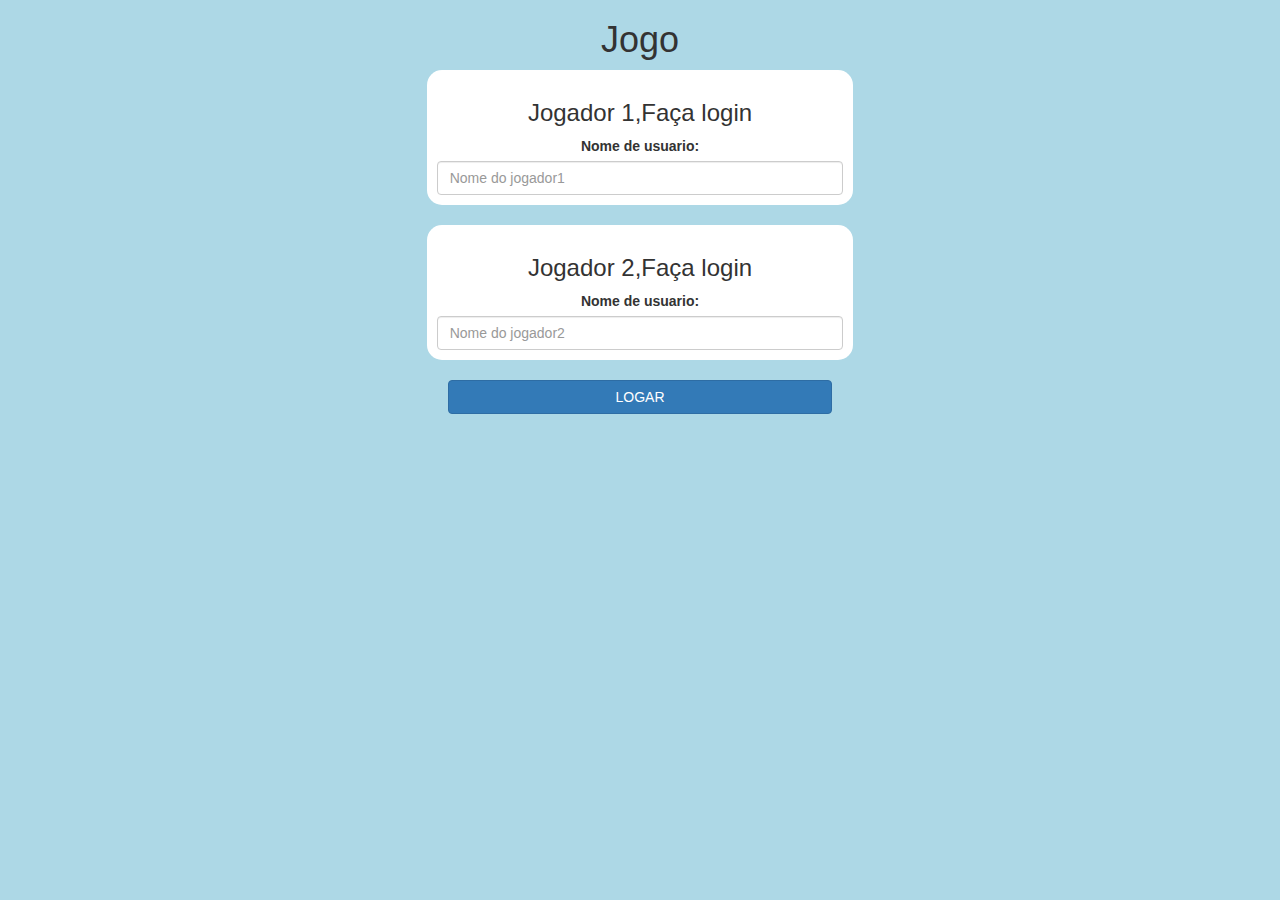
<file: index.html>
<!DOCTYPE html>
<html>

<head>
	<title>Adivinhe a Palavra</title>

	<meta name="viewport" content="width=device-width, initial-scale=1">
	<link rel="stylesheet" href="https://maxcdn.bootstrapcdn.com/bootstrap/3.4.0/css/bootstrap.min.css">
	<script src="https://ajax.googleapis.com/ajax/libs/jquery/3.4.1/jquery.min.js"></script>
	<script src="https://maxcdn.bootstrapcdn.com/bootstrap/3.4.0/js/bootstrap.min.js"></script>

	<link rel="stylesheet" type="text/css" href="game.css">

	<script src="main.js"></script>
</head>

<body>
	<center>
		<h1>Jogo</h1>
		<div class="col-lg-4  col-sm-8  col-xs-11 login_div1">
			<h3>Jogador 1,Faça login
			</h3>
			<label>Nome de usuario:</label>
			<input type="text" id="player1" class="form-control" placeholder="Nome do jogador1">
		</div>
		<br>
		<div class="col-lg-4  col-sm-8  col-xs-11 login_div1">
			<h3>Jogador 2,Faça login
			</h3>
			<label>Nome de usuario:</label>
			<input type="text" id="player2" class="form-control" placeholder="Nome do jogador2">
		</div>
		<br>
		<button style="width: 30%;" class="btn btn-primary" onclick="add()">LOGAR</button>
	</center>
</body>

</html>
</file>
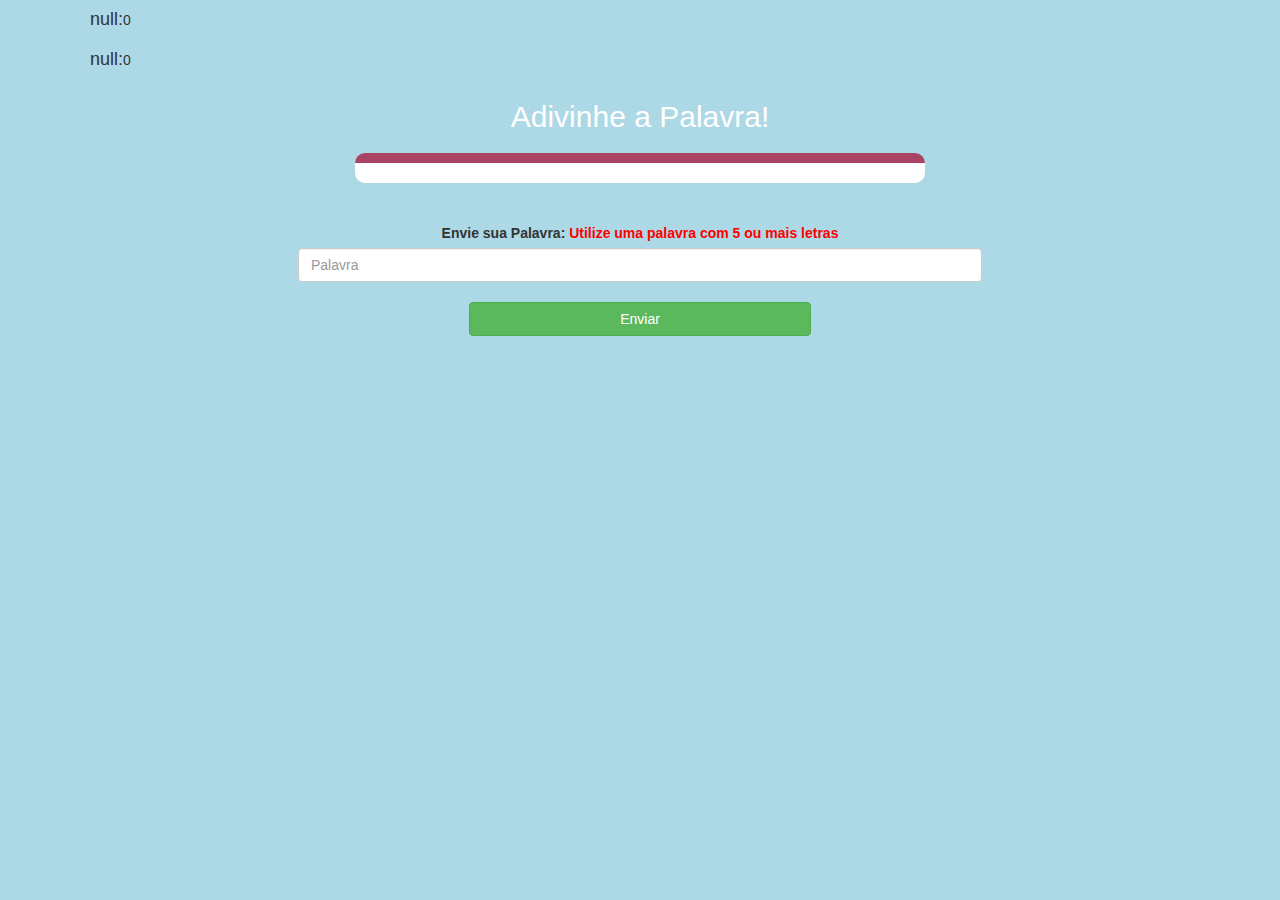
<file: index2.html>
<!DOCTYPE html>
<html>

<head>
    <title>Adivinhe a Palavra</title>

    <meta name="viewport" content="width=device-width, initial-scale=1">
    <link rel="stylesheet" href="https://maxcdn.bootstrapcdn.com/bootstrap/3.4.0/css/bootstrap.min.css">
    <script src="https://ajax.googleapis.com/ajax/libs/jquery/3.4.1/jquery.min.js"></script>
    <script src="https://maxcdn.bootstrapcdn.com/bootstrap/3.4.0/js/bootstrap.min.js"></script>

    <link rel="stylesheet" type="text/css" href="game.css">
</head>

<body>

    <div class="container">
        <h4 id="player1"></h4><span id="score1"></span>
        <br>
        <h4 id="player2"></h4><span id="score2"></span>
        <center>
            <h2 style="color: white;">Adivinhe a Palavra!</h2>
            <h3 id="playerquestion"></h3>
            <h3 id="playeranswer"></h3>
            <div id="output" class="col-lg-6"></div>

            <br>
            <br>

            <label>Envie sua Palavra: <b style="color: red">Utilize uma palavra com 5 ou mais letras</b></label>

            <br>
            <input type="text" id="word" class="form-control" placeholder="Palavra">
            <br>
            <button onclick="send()" class="btn btn-success" style="width:30%;">Enviar</button>

        </center>
    </div>

    <script src="main2.js"></script>
</body>

</html>
</file>
<file: game.css>
body {
	background: lightblue;
}

.login_div1,
.login_div2 {
	background: white;
	padding: 10px;
	float: none;
	border-radius: 15px;
}


#player1Name,
#player2Name {
	display: inline-block;
	margin-left: 20px;
}

#word {
	width: 60%;
}

#wordDisplay {
	letter-spacing: 5px;
}

#output {
	background: white;
	border-radius: 10px;
	border-top: 10px solid #AA4465;
	padding: 10px;
	float: none;
	text-align: left;
}

h4 {
	display: inline-block;
	margin-left: 20px;
}
</file>
